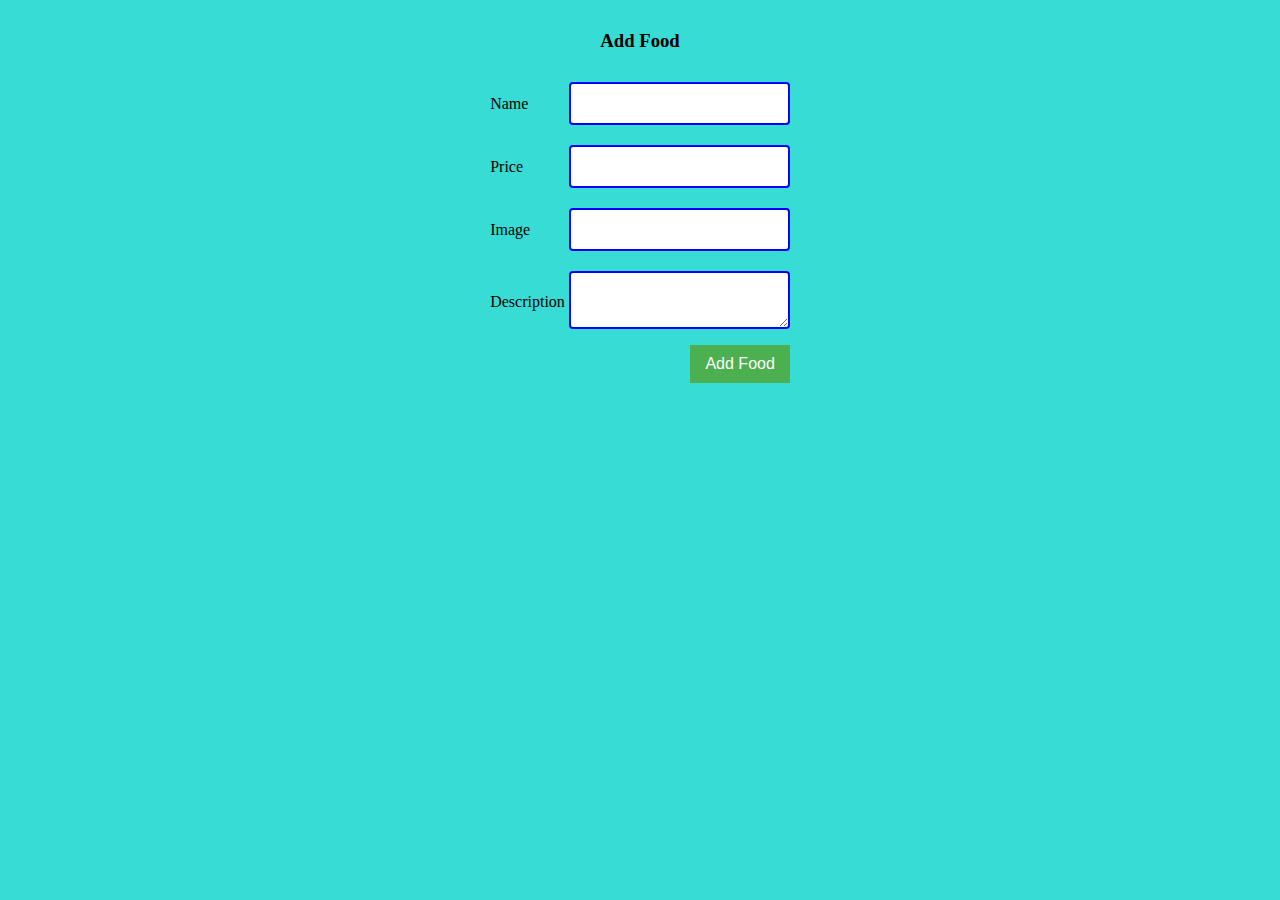
<file: add_food.html>
<!DOCTYPE html>
<html>
<head>
    <title>Admin Add Food - Mikdan Food Delivery</title>
	<link rel="stylesheet" href="my_style.css">
	<script>
	function add_food() {
            var t1 = document.food.t1.value;
            var t2 = document.food.t2.value;
			var t3 = document.food.t3.value;
			var t4 = document.food.t4.value;
            if ((t1 != "") && (t2 != "") && (t3 != "") && (t4 != "")) {
                var con = new ActiveXObject("ADODB.Connection");
                var rs = new ActiveXObject("ADODB.Recordset");
                con.Open("Provider=Microsoft.ACE.OLEDB.12.0;Data Source=S:\\food.accdb");
                var query = "select * from foods";
                rs.open(query, con, 1, 3);
                rs.AddNew();
                rs.fields(1).value = t1; // Name
				rs.fields(2).value = t1; // Price
				rs.fields(3).value = t1; // Image
				rs.fields(4).value = t1; // Description
				rs.Update;
                rs.Close();
                con.Close();
				alert("Food Added");
				 window.location = "all_foods.html";
            } else {
                alert("Some Filed is missing");
            }
    }
	</script>
</head>
<body bgcolor="#37DCD5">
<center>
<form name="food">
<table>
<tr>
<td colspan="2" style="text-align: center">
    <h3>Add Food</h3>
</td>
</tr>
<tr>
<td>Name</td>
<td><input name="t1" type="text" required="required"/></td>
</tr>
<tr>
<td>Price</td>
<td><input name="t2" type="text" required="required"/></td>
</tr>
<tr>
<td>Image</td>
<td><input name="t3" type="text" required="required"/></td>
</tr>
<tr>
<td>Description</td>
<td><textarea required="required" name="t4"></textarea></td>
</tr>
<tr>
<td colspan="2" style="text-align: right">
    <input type="button" class="button_green" value="Add Food" onclick="add_food()" /></td>
</tr>
</table>
</form>
</center>
</body>
</html>
</file>
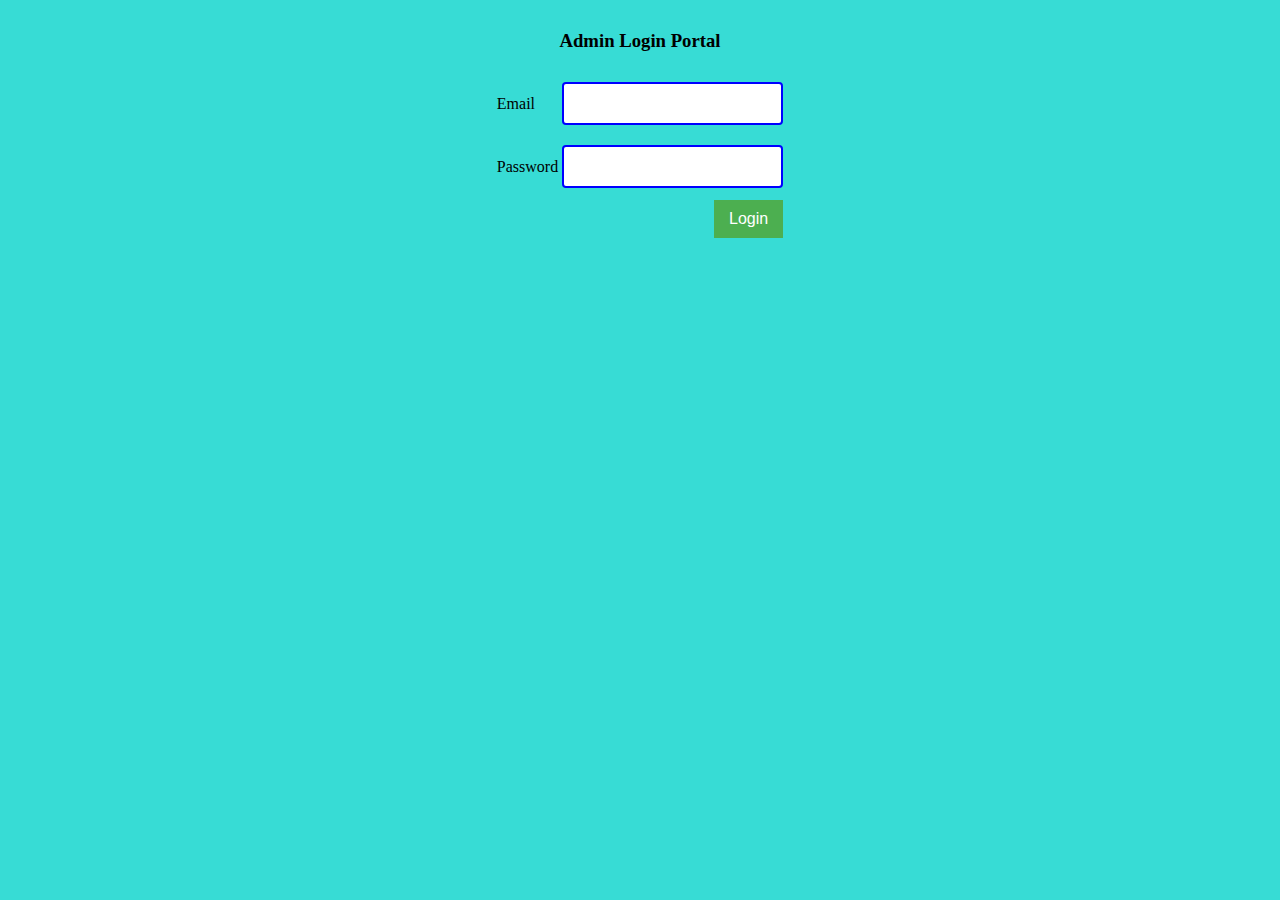
<file: admin_login.html>
﻿<!DOCTYPE html>
<html>
<head>
    <title>Admin Login - Mikdan Food Delivery</title>
	<link rel="stylesheet" href="my_style.css">
    <script type="text/javascript">
        function signin() {
            var t1 = document.users.t1.value;
            var t2 = document.users.t2.value;
            if ((t1 != "") && (t2 != "")) {
				if((t1 == "admin") && (t2 == "admin")){
					alert("Login Successfully")
					document.cookie = "admin";
                    window.location = "admin.html";
				}else{
					alert("Login Failure");
				}
            } else {
                alert("Some Filed is missing");
            }
        }
    </script>
</head>
<body bgcolor="#37DCD5">
<center>
<form name="users">
<table>
<tr>
<td colspan="2" style="text-align: center">
    <h3>Admin Login Portal</h3>
</td>
</tr>
<tr>
<td>Email</td>
<td>
    <input name="t1" type="text"/></td>
</tr>
<tr>
<td>Password</td>
<td>
    <input name="t2" type="password"/></td>
</tr>
<tr>
<td colspan="2" style="text-align: right">
    <input type="button" class="button_green" value="Login" onclick="signin()" /></td>
</tr>
</table>
</form>
</center>
</body>
</html>
</file>
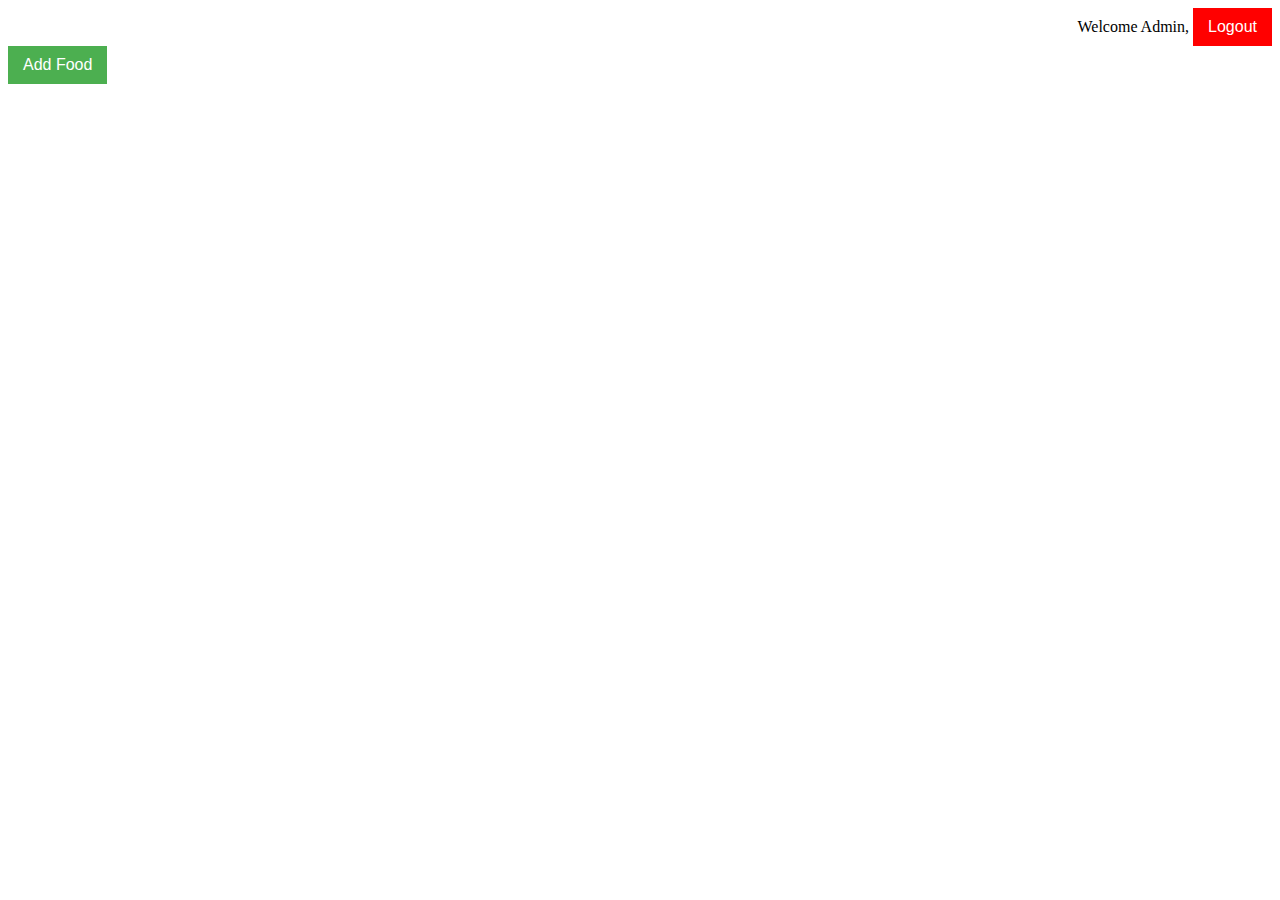
<file: all_foods.html>
<!DOCTYPE html>
<html>
<head>
    <title>Home - Mikdan Food Delivery</title>
	<link rel="stylesheet" href="my_style.css">
	
	<script type="text/javascript">
		function pageCheck() {
			if (document.cookie != "admin") {
				//logout();
			}else{
				var con = new ActiveXObject("ADODB.Connection");
				var rs = new ActiveXObject("ADODB.Recordset");
				con.Open("Provider=Microsoft.ACE.OLEDB.12.0;Data Source=S:\\food.accdb");
				var query = "select * from foods";
				rs.open(query, con, 1, 3);
				var dataHTML = "";
				if(!rs.bof){
					rs.MoveFirst();
				}
				if (rs.RecordCount > 0) {
				
				dataHTML += '<table id="foods">';
				dataHTML += '<tr><th>Name</th><th>Image</th><th>Price</th><th>Description</th><th>Action</th></tr>';
				dataHTML += '<tr>';
				dataHTML += '<td>Biyani</td>';
				dataHTML += '<td width="150"><img src="briyani.jpg" width="150px" height="150px"></td>';
				dataHTML += '<td>200 Rs</td>';
				dataHTML += '<td>Description</td>';
				dataHTML += '<td width="200px"><a href="update_food.html?id=1" class="icon_green">Update</a><button onclick="food_delete()" class="icon_red">Delete</button></td>';
				dataHTML += '</tr>';
				dataHTML += '</table>';
				//dataHTML += rs.fields(1);
				
				document.getElementById("all_foods").innerHTML = dataHTML;
				}
				rs.Close();
				con.Close();
			}
		}
		function logout() {
			document.cookie = "";
			window.location = "admin_login.html";
		}
		function add_food(){
			window.location = "add_food.html";
		}
	</script>

</head>

<body onload="pageCheck()">
<div style="text-align: right">
Welcome Admin, <button onclick="logout()" class="button_red">Logout</button>
</div>

<button onclick="add_food()" class="button_green">Add Food</button><br>
<br>

<div id="all_foods">

</div>

</body>
</html>
</file>
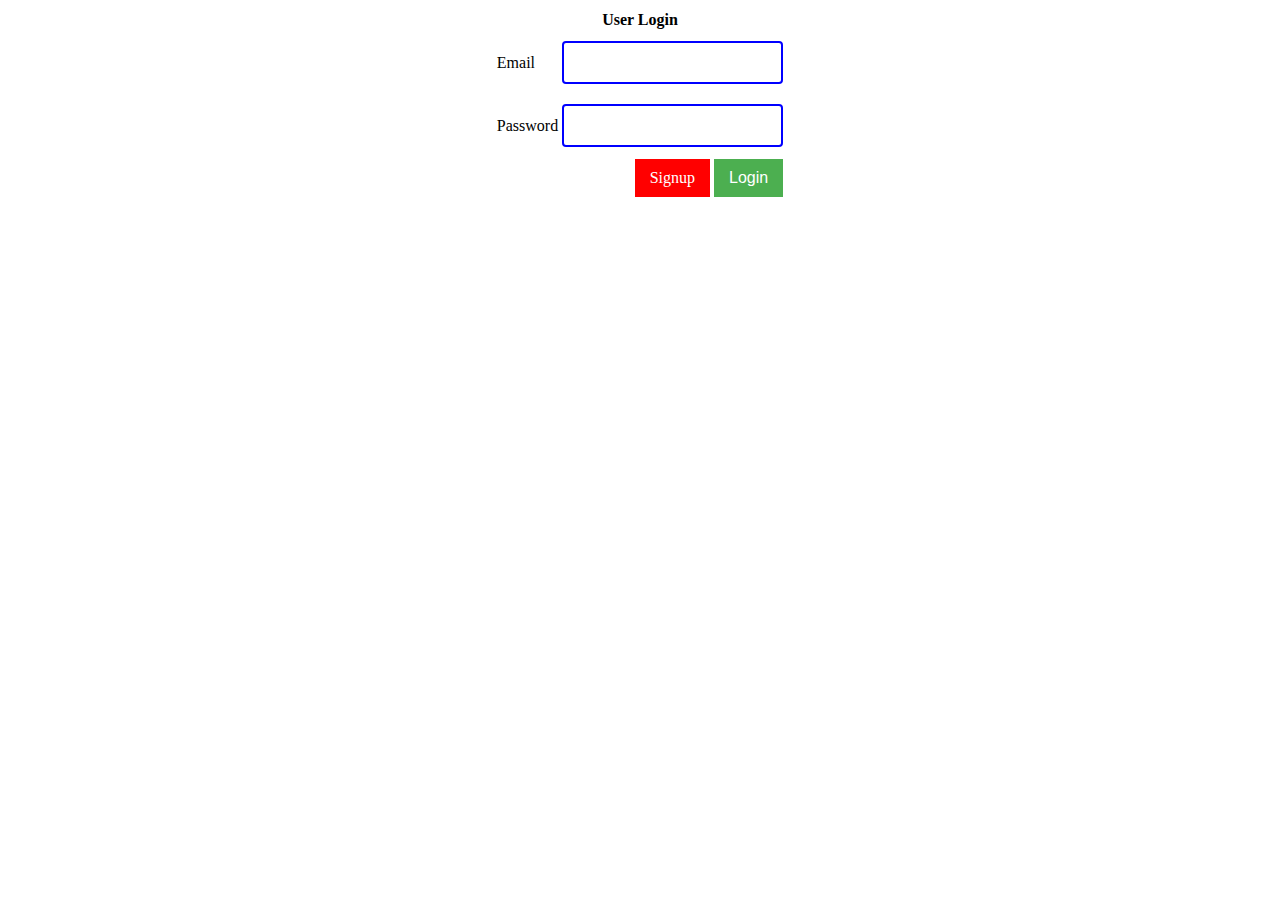
<file: signin.html>
﻿<!DOCTYPE html>
<html>
<head>
    <title>Signup - Mikdan Food Delivery</title>
	<link rel="stylesheet" href="my_style.css">
    <script type="text/javascript">
        function signin() {
            var t1 = document.users.t1.value;
            var t2 = document.users.t2.value;
            if ((t1 != "") && (t2 != "")) {
			
                var con = new ActiveXObject("ADODB.Connection");
                var rs = new ActiveXObject("ADODB.Recordset");
                con.Open("Provider=Microsoft.ACE.OLEDB.12.0;Data Source=D:\\food.accdb");
                var query = "select * from users where email='" + t1 + "' AND password='" + t2 + "'";
                rs.open(query, con, 1, 3);
                if(!rs.bof){
                    rs.MoveFirst();
                }
                if (rs.RecordCount > 0) {
                    document.cookie = rs.fields(1).value + " " + rs.fields(2).value;
                    window.location = "index.html";
                }
                else {
                    alert("Login Failure");
                }
                rs.Close();
                con.Close();
            } else {
                alert("Some Filed is missing");
            }
        }
    </script>
</head>
<body>
<center>
<form name="users">
<table>
<tr>
<td colspan="2" style="text-align: center">
    <b>User Login </b>
</td>
</tr>
<tr>
<td>Email</td>
<td>
    <input name="t1" type="text"/></td>
</tr>
<tr>
<td>Password</td>
<td>
    <input name="t2" type="password"/></td>
</tr>
<tr>
<td colspan="2" style="text-align: right">
<a class="button_red" href="signup.html"> Signup</a>
    <input type="button" value="Login" class="button_green" onclick="signin()" />
	
	</td>
</tr>

</table>
</form>
</center>
</body>
</html>
</file>
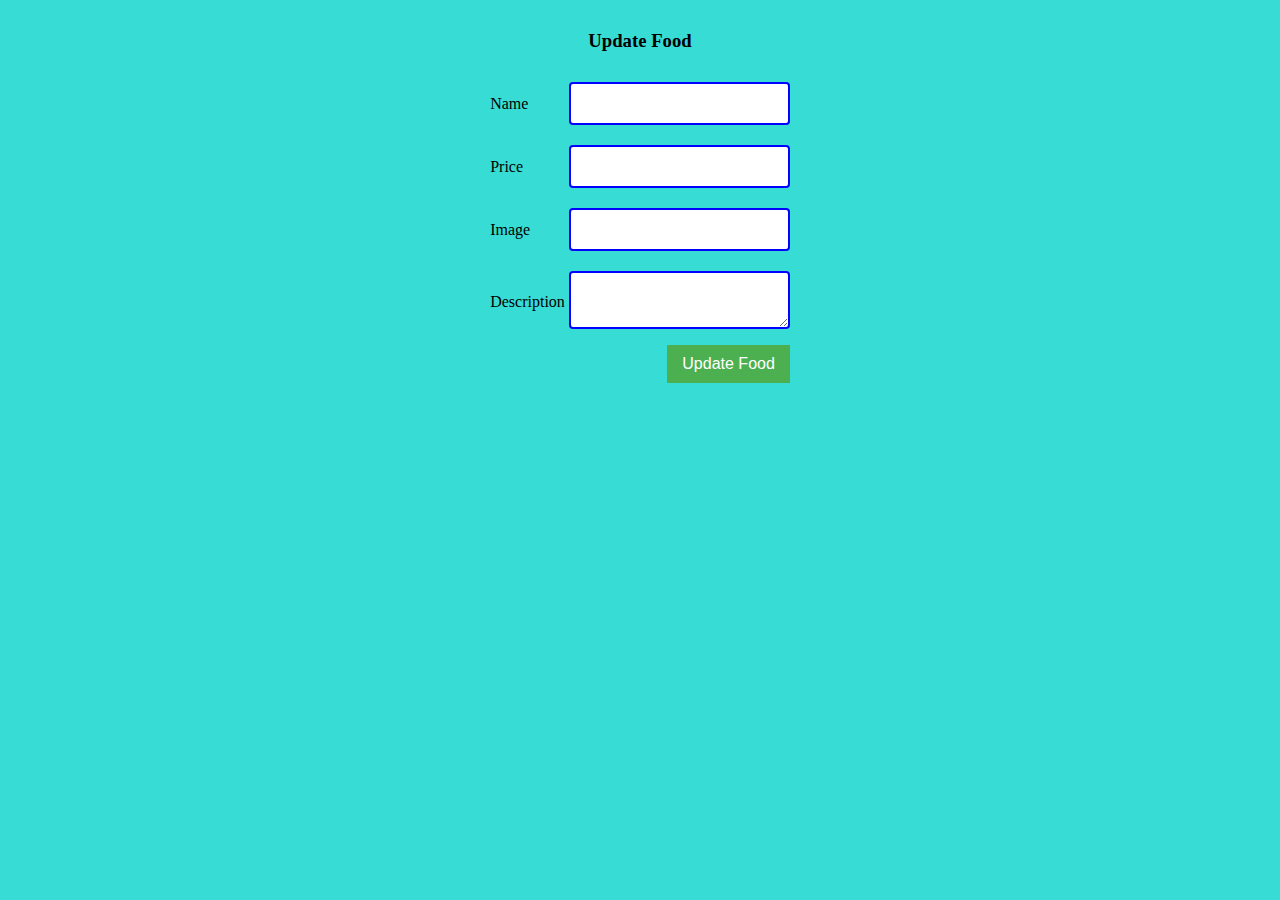
<file: update_food.html>
<!DOCTYPE html>
<html>
<head>
    <title>Admin Update Food - Mikdan Food Delivery</title>
	<link rel="stylesheet" href="my_style.css">
	<script>
	function getParameterByName(name, url) {
		if (!url) url = window.location.href;
		name = name.replace(/[\[\]]/g, '\\$&');
		var regex = new RegExp('[?&]' + name + '(=([^&#]*)|&|#|$)'),
			results = regex.exec(url);
		if (!results) return null;
		if (!results[2]) return '';
		return decodeURIComponent(results[2].replace(/\+/g, ' '));
	}
	
	function find_food() {
			var t1 = document.food.t1.value;
            var t2 = document.food.t2.value;
			var t3 = document.food.t3.value;
			var t4 = document.food.t4.value;
			var food_id = getParameterByName("id", window.location.href);
			var con = new ActiveXObject("ADODB.Connection");
			var rs = new ActiveXObject("ADODB.Recordset");
			con.Open("Provider=Microsoft.ACE.OLEDB.12.0;Data Source=S:\\food.accdb");
			var query = "select * from foods where id=" + food_id;
			rs.open(query, con, 1, 3);
			if(!rs.bof){
				rs.MoveFirst();
			}
			if (rs.RecordCount > 0) {
				document.food.t1.value = rs.fields(1);
				document.food.t2.value = rs.fields(2);
				document.food.t3.value = rs.fields(3);
				document.food.t4.value = rs.fields(4);
			}
			rs.Close();
			con.Close();
	}
	function update_food() {
            var t1 = document.food.t1.value;
            var t2 = document.food.t2.value;
			var t3 = document.food.t3.value;
			var t4 = document.food.t4.value;
			var food_id = getParameterByName("id", window.location.href);
			
            if ((t1 != "") && (t2 != "") && (t3 != "") && (t4 != "")) {
                var con = new ActiveXObject("ADODB.Connection");
                var rs = new ActiveXObject("ADODB.Recordset");
                con.Open("Provider=Microsoft.ACE.OLEDB.12.0;Data Source=S:\\food.accdb");
                var query = "select * from foods";
                rs.open(query, con, 1, 3);
                rs.AddNew();
                rs.fields(1).value = t1; // Name
				rs.fields(2).value = t1; // Price
				rs.fields(3).value = t1; // Image
				rs.fields(4).value = t1; // Description
				rs.Update;
                rs.Close();
                con.Close();
				alert("Food Updated");
				 window.location = "all_foods.html";
            } else {
                alert("Some Filed is missing");
            }
    }
	</script>
</head>
<body bgcolor="#37DCD5" onload="find_food()">
<center>
<form name="food">
<table>
<tr>
<td colspan="2" style="text-align: center">
    <h3>Update Food</h3>
</td>
</tr>
<tr>
<td>Name</td>
<td><input name="t1" type="text" required="required"/></td>
</tr>
<tr>
<td>Price</td>
<td><input name="t2" type="text" required="required"/></td>
</tr>
<tr>
<td>Image</td>
<td><input name="t3" type="text" required="required"/></td>
</tr>
<tr>
<td>Description</td>
<td><textarea required="required" name="t4"></textarea></td>
</tr>
<tr>
<td colspan="2" style="text-align: right">
    <input type="button" class="button_green" value="Update Food" onclick="update_food()" /></td>
</tr>
</table>
</form>
</center>
</body>
</html>
</file>
<file: my_style.css>
.button_green {
		background-color: #4CAF50;
		border: none;
		color: white;
		padding: 10px 15px;
		text-align: center;
		text-decoration: none;
		display: inline-block;
		font-size: 16px;
}

.button_red {
		background-color: red;
		border: none;
		color: white;
		padding: 10px 15px;
		text-align: center;
		text-decoration: none;
		display: inline-block;
		font-size: 16px;
}

.icon_green {
		background-color: #4CAF50;
		border: none;
		color: white;
		padding: 5px;
		text-align: center;
		text-decoration: none;
		display: inline-block;
		font-size: 16px;
}

.icon_red {
		background-color: red;
		border: none;
		color: white;
		padding: 5px;
		text-align: center;
		text-decoration: none;
		display: inline-block;
		font-size: 16px;
}
input[type=text], input[type=password], textarea {
    width: 100%;
    padding: 12px 20px;
    margin: 8px 0;
    box-sizing: border-box;
    border: 2px solid blue;
    border-radius: 4px;
}

#foods {
    font-family: Arial, Helvetica, sans-serif;
    border-collapse: collapse;
    width: 100%;
}

#foods td, #foods th {
    border: 1px solid #ddd;
    padding: 8px;
}

#foods tr:nth-child(even){background-color: #f2f2f2;}

#foods tr:hover {background-color: #ddd;}

#foods th {
    padding-top: 12px;
    padding-bottom: 12px;
    text-align: left;
    background-color: #4CAF50;
    color: white;
}
</file>
